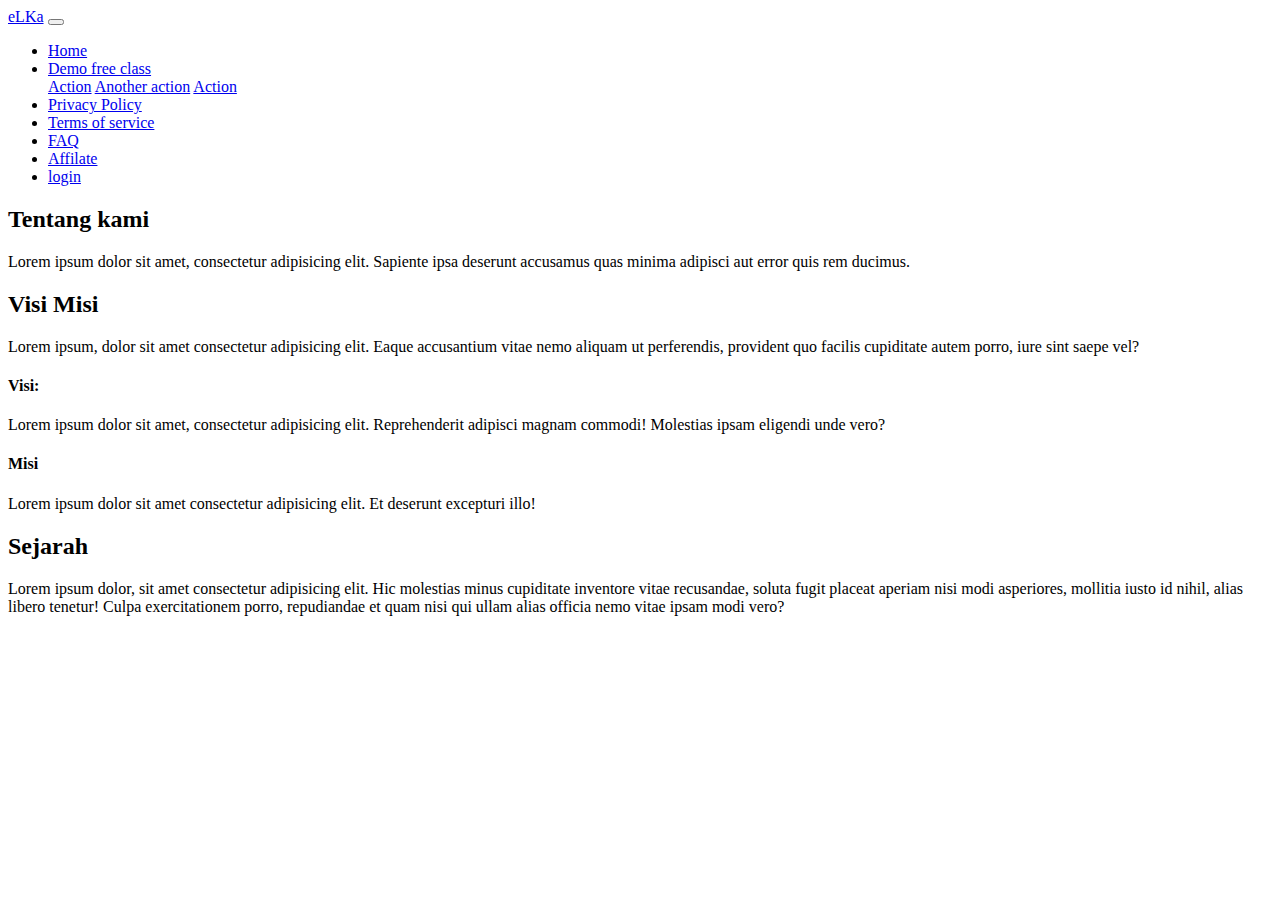
<file: index.html>
<!DOCTYPE html>
<html lang="en">
  <head>
    <title>eLKa</title>
    <!-- Required meta tags -->
    <meta charset="utf-8" />
    <meta
      name="viewport"
      content="width=device-width, initial-scale=1, shrink-to-fit=no" />

    <!-- Bootstrap CSS v5.2.1 -->
    <link
      href="https://cdn.jsdelivr.net/npm/bootstrap@5.2.1/dist/css/bootstrap.min.css"
      rel="stylesheet"
      integrity="sha384-iYQeCzEYFbKjA/T2uDLTpkwGzCiq6soy8tYaI1GyVh/UjpbCx/TYkiZhlZB6+fzT"
      crossorigin="anonymous" />

    <link rel="stylesheet" href="style.css" />
  </head>

  <body>
    <header>
      <!-- place navbar here -->
      <nav class="navbar navbar-expand-lg bg-info">
        <div class="container-fluid">
          <a class="navbar-brand" href="#">eLKa</a>
          <button
            class="navbar-toggler"
            type="button"
            data-bs-toggle="collapse"
            data-bs-target="#navbarNav"
            aria-controls="navbarNav"
            aria-expanded="false"
            aria-label="Toggle navigation">
            <span class="navbar-toggler-icon"></span>
          </button>

          <div class="collapse navbar-collapse" id="navbarNav">
            <ul class="navbar-nav">
              <li class="nav-item">
                <a class="nav-link active disabled" aria-current="page" href="#"
                  >Home</a
                >
              </li>
              <li class="nav-item dropdown">
                <a
                  class="nav-link dropdown-toggle"
                  data-bs-toggle="dropdown"
                  href="#"
                  role="button"
                  aria-haspopup="true"
                  aria-expanded="false"
                  >Demo free class</a
                >
                <div class="dropdown-menu bg-info">
                  <a class="dropdown-item" href="#">Action</a>
                  <a class="dropdown-item" href="#">Another action</a>
                  <a class="dropdown-item" href="#">Action</a>
                </div>
              </li>
              <li class="nav-item">
                <a class="nav-link active disabled" aria-current="page" href="#"
                  >Privacy Policy</a
                >
              </li>
              <li class="nav-item">
                <a class="nav-link active disabled" aria-current="page" href="#"
                  >Terms of service</a
                >
              </li>
              <li class="nav-item">
                <a class="nav-link active disabled" aria-current="page" href="#"
                  >FAQ</a
                >
              </li>
              <li class="nav-item">
                <a class="nav-link active disabled" aria-current="page" href="#"
                  >Affilate</a
                >
              </li>
              <li class="nav-item">
                <a href="login_registrasi.html" class="nav-link active"
                  >login</a
                >
              </li>
            </ul>
          </div>
        </div>
      </nav>
    </header>

    <main class="container">
      <div class="card mt-5 p-3">
        <section>
          <h2>Tentang kami</h2>
          <p>
            Lorem ipsum dolor sit amet, consectetur adipisicing elit. Sapiente
            ipsa deserunt accusamus quas minima adipisci aut error quis rem
            ducimus.
          </p>
        </section>
        <section class="mt-4">
          <h2>Visi Misi</h2>
          <p>
            Lorem ipsum, dolor sit amet consectetur adipisicing elit. Eaque
            accusantium vitae nemo aliquam ut perferendis, provident quo facilis
            cupiditate autem porro, iure sint saepe vel?
          </p>
          <h4>Visi:</h4>
          <p>
            Lorem ipsum dolor sit amet, consectetur adipisicing elit.
            Reprehenderit adipisci magnam commodi! Molestias ipsam eligendi unde
            vero?
          </p>
          <h4>Misi</h4>
          <p>
            Lorem ipsum dolor sit amet consectetur adipisicing elit. Et deserunt
            excepturi illo!
          </p>
        </section>
        <section>
          <h2>Sejarah</h2>
          <p>
            Lorem ipsum dolor, sit amet consectetur adipisicing elit. Hic
            molestias minus cupiditate inventore vitae recusandae, soluta fugit
            placeat aperiam nisi modi asperiores, mollitia iusto id nihil, alias
            libero tenetur! Culpa exercitationem porro, repudiandae et quam nisi
            qui ullam alias officia nemo vitae ipsam modi vero?
          </p>
        </section>
      </div>
    </main>

    <!-- Bootstrap JavaScript Libraries -->
    <script
      src="https://cdn.jsdelivr.net/npm/@popperjs/core@2.11.6/dist/umd/popper.min.js"
      integrity="sha384-oBqDVmMz9ATKxIep9tiCxS/Z9fNfEXiDAYTujMAeBAsjFuCZSmKbSSUnQlmh/jp3"
      crossorigin="anonymous"></script>

    <script
      src="https://cdn.jsdelivr.net/npm/bootstrap@5.2.1/dist/js/bootstrap.min.js"
      integrity="sha384-7VPbUDkoPSGFnVtYi0QogXtr74QeVeeIs99Qfg5YCF+TidwNdjvaKZX19NZ/e6oz"
      crossorigin="anonymous"></script>
  </body>
</html>

<!-- 
  * Menu "Affilate" nanti link ke google form dan mempunai kode unik reffereal sendiri
  * Menu:
    - Tentang kita 
    -Profil
    -Sejarah
    -Visi Misi
    -Kontak kami

  * Demo free kelas
  * Kelas premium
  * Affilate
  * eLKa Store 
  * Link sosmed
  * FAQ
-->
</file>
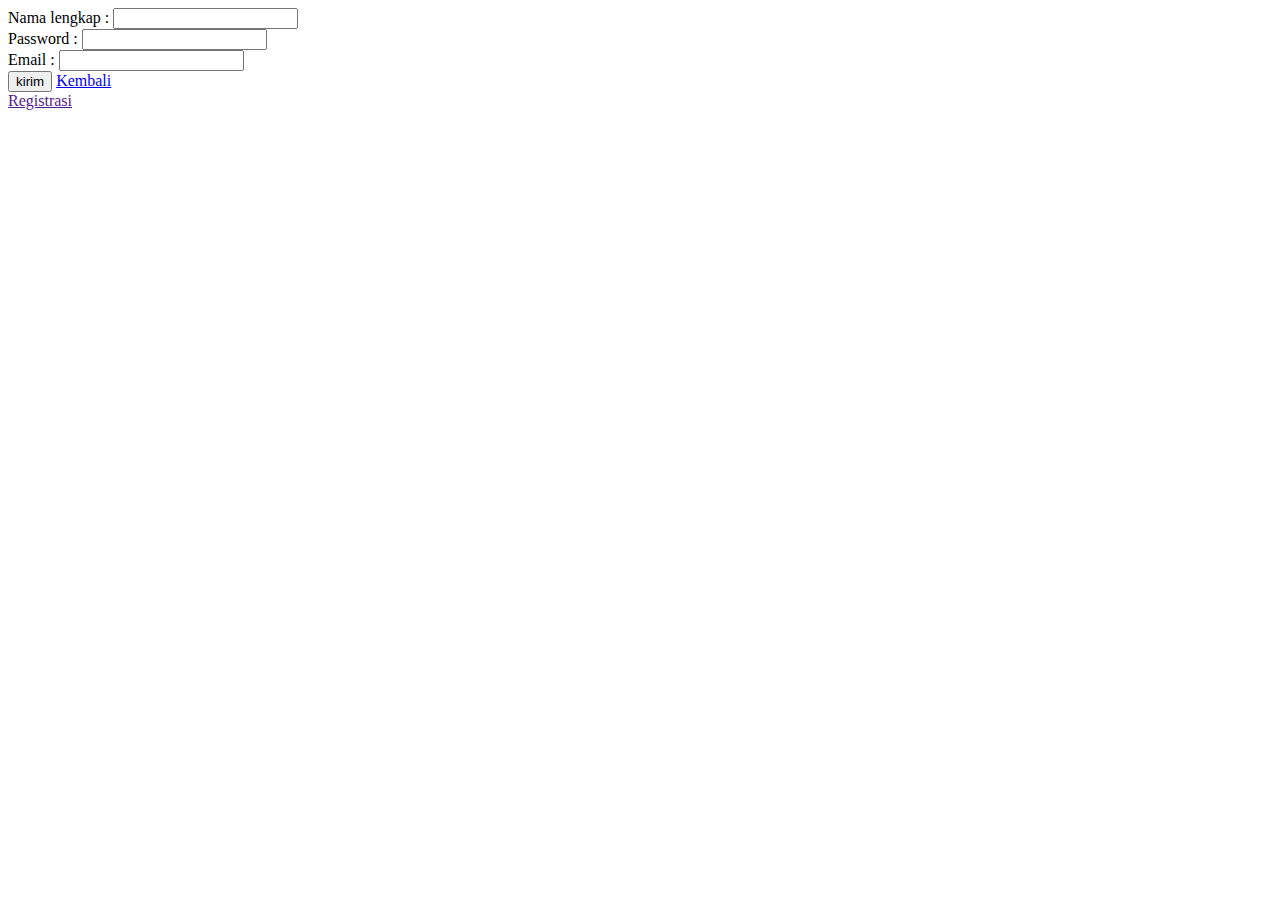
<file: login_registrasi.html>
<!DOCTYPE html>
<html lang="en">
  <head>
    <title>Login</title>
    <!-- Required meta tags -->
    <meta charset="utf-8" />
    <meta
      name="viewport"
      content="width=device-width, initial-scale=1, shrink-to-fit=no" />

    <link rel="stylesheet" href="style.css" />
    <!-- Bootstrap CSS v5.2.1 -->
    <link
      href="https://cdn.jsdelivr.net/npm/bootstrap@5.2.1/dist/css/bootstrap.min.css"
      rel="stylesheet"
      integrity="sha384-iYQeCzEYFbKjA/T2uDLTpkwGzCiq6soy8tYaI1GyVh/UjpbCx/TYkiZhlZB6+fzT"
      crossorigin="anonymous" />
  </head>

  <body>
    <main class="container mt-5">
      <div class="card justify-content-center p-5">
        <div class="col-md-5">
          <form>
            <div class="mb-3">
              <label for="name" class="form-label">Nama lengkap :</label>
              <input
                type="name"
                class="form-control"
                id="name"
                aria-describedby="name" />
            </div>
            <div class="mb-3">
              <label for="" class="form-label">Password :</label>
              <input
                type="password"
                class="form-control"
                name=""
                id=""
                placeholder="" />
            </div>
            <div class="mb-3">
              <label for="email" class="form-label">Email :</label>
              <input
                type="email"
                class="form-control"
                id="email"
                aria-describedby="email" />
            </div>
            <button type="submit" class="btn btn-primary">kirim</button>
            <a href="index.html" class="btn btn-primary float-end">Kembali</a>
          </form>
          <a href="" class="float-end active text-success card-link"
            >Registrasi</a
          >
        </div>
      </div>
    </main>

    <!-- Bootstrap JavaScript Libraries -->
    <script
      src="https://cdn.jsdelivr.net/npm/@popperjs/core@2.11.6/dist/umd/popper.min.js"
      integrity="sha384-oBqDVmMz9ATKxIep9tiCxS/Z9fNfEXiDAYTujMAeBAsjFuCZSmKbSSUnQlmh/jp3"
      crossorigin="anonymous"></script>

    <script
      src="https://cdn.jsdelivr.net/npm/bootstrap@5.2.1/dist/js/bootstrap.min.js"
      integrity="sha384-7VPbUDkoPSGFnVtYi0QogXtr74QeVeeIs99Qfg5YCF+TidwNdjvaKZX19NZ/e6oz"
      crossorigin="anonymous"></script>
  </body>
</html>
</file>
<file: style.css>
.collapse {
  justify-content: end;
}

.dropdown-menu {
  border: none;
}
.dropdown-item:hover {
  background-color: rgb(2, 197, 223);
}

.aside-1,
.aside-2,
.content {
  padding: 25px;
}

.aside-1 {
  grid-area: aside-1;
  background-color: blue;
}
.aside-2 {
  grid-area: aside-2;
  background-color: red;
}
.content {
  grid-area: content;
  background-color: green;
}

/* Login and registrasi */

.container-login div div a {
  float: right;
}
</file>
